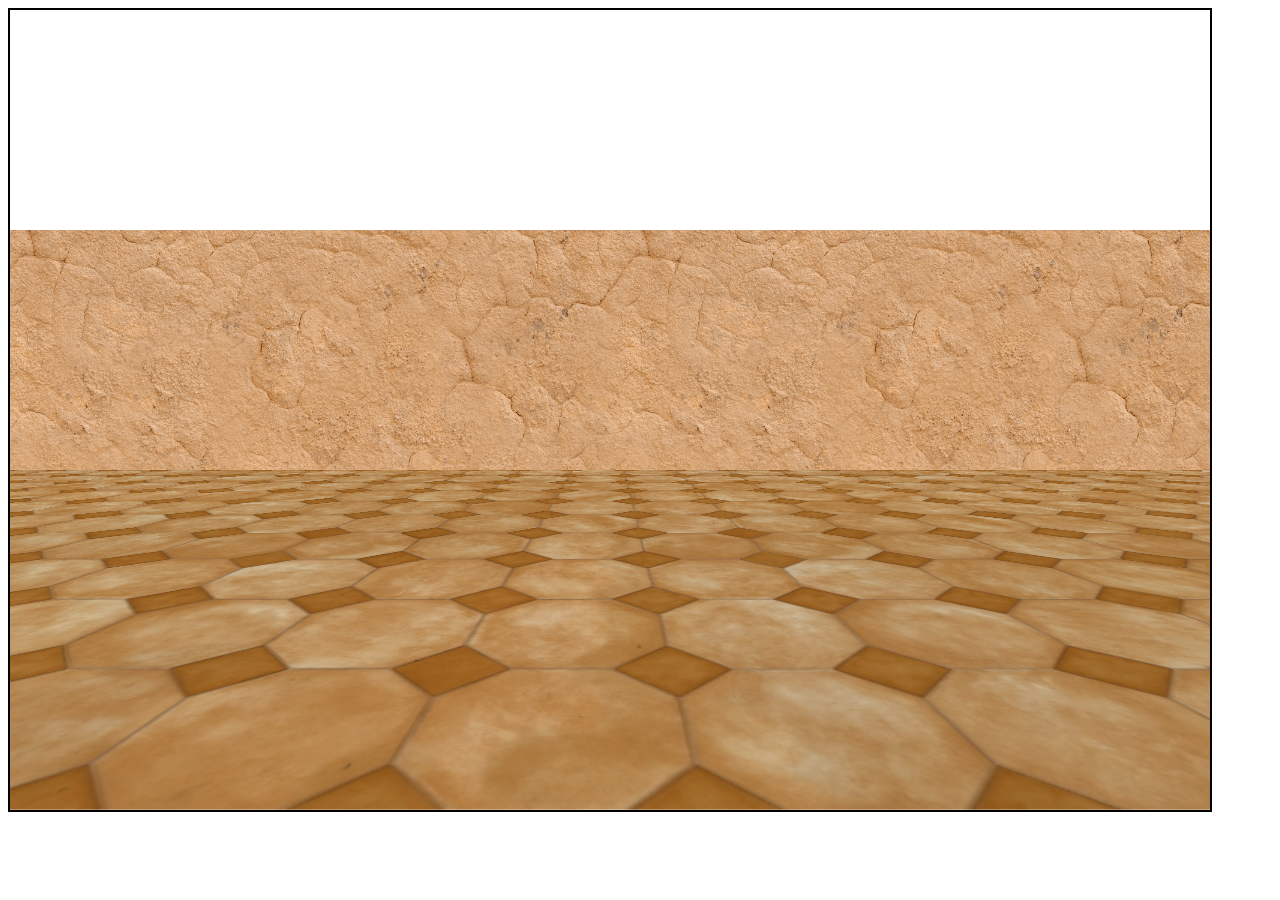
<file: Sherzod_Sobirov/3D/index.html>
<!DOCTYPE html>
<html lang="en">
  <head>
    <meta charset="UTF-8" />
    <meta name="viewport" content="width=device-width, initial-scale=1.0" />
    <title>3D(Sherzod)</title>
    <link rel="stylesheet" href="css/style.css" />
  </head>
  <body>
    <div id="container">
      <div id="world"></div>
    </div>
    <script src="js/main.js"></script>
  </body>
</html>
</file>
<file: Sherzod_Sobirov/3D/css/style.css>
#container {
  position: absolute;
  width: 1200px;
  height: 800px;
  border: 2px solid #000;
  perspective: 600px;
  overflow: hidden;
}

#world {
  position: absolute;
  width: inherit;
  height: inherit;
  transform-style: preserve-3d;
  transform: rotateY(deg) rotateX(0deg) rotateZ(0deg);
}
</file>
